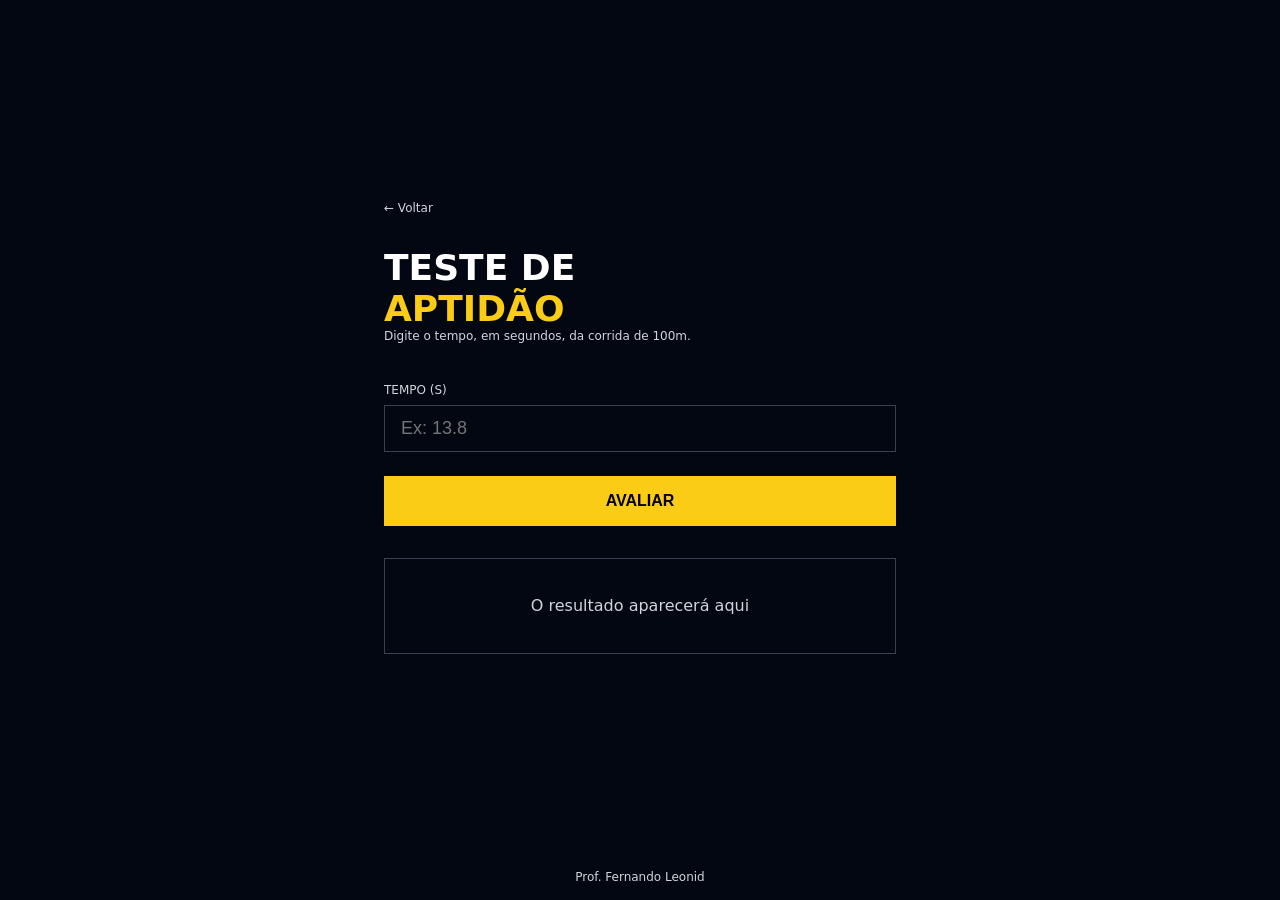
<file: 01-teste-aptidao/index.html>
<!DOCTYPE html>
<html lang="pt-BR">

<head>
  <meta charset="UTF-8" />
  <meta name="viewport" content="width=device-width, initial-scale=1.0" />
  <title>Teste de Aptidão</title>
  <link rel="stylesheet" href="style.css" />
  <script src="script.js" defer></script>
</head>

<body>
  <main>
    <div class="conteudo">
      <a href="../index.html" class="voltar">← Voltar</a>

      <h1>
        Teste de <span>Aptidão</span>
      </h1>
      <p class="descricao">
        Digite o tempo, em segundos, da corrida de 100m.
      </p>

      <label>Tempo (s)</label>
      <input type="number" placeholder="Ex: 13.8" id="input-tempo" min="0"/>

      <button onclick="testarAptidao()">Avaliar</button>

      <div class="resultado" id="resultado">
        O resultado aparecerá aqui
      </div>
    </div>
  </main>

  <footer>
    <p>Prof. Fernando Leonid</p>
  </footer>
</body>

</html>
</file>
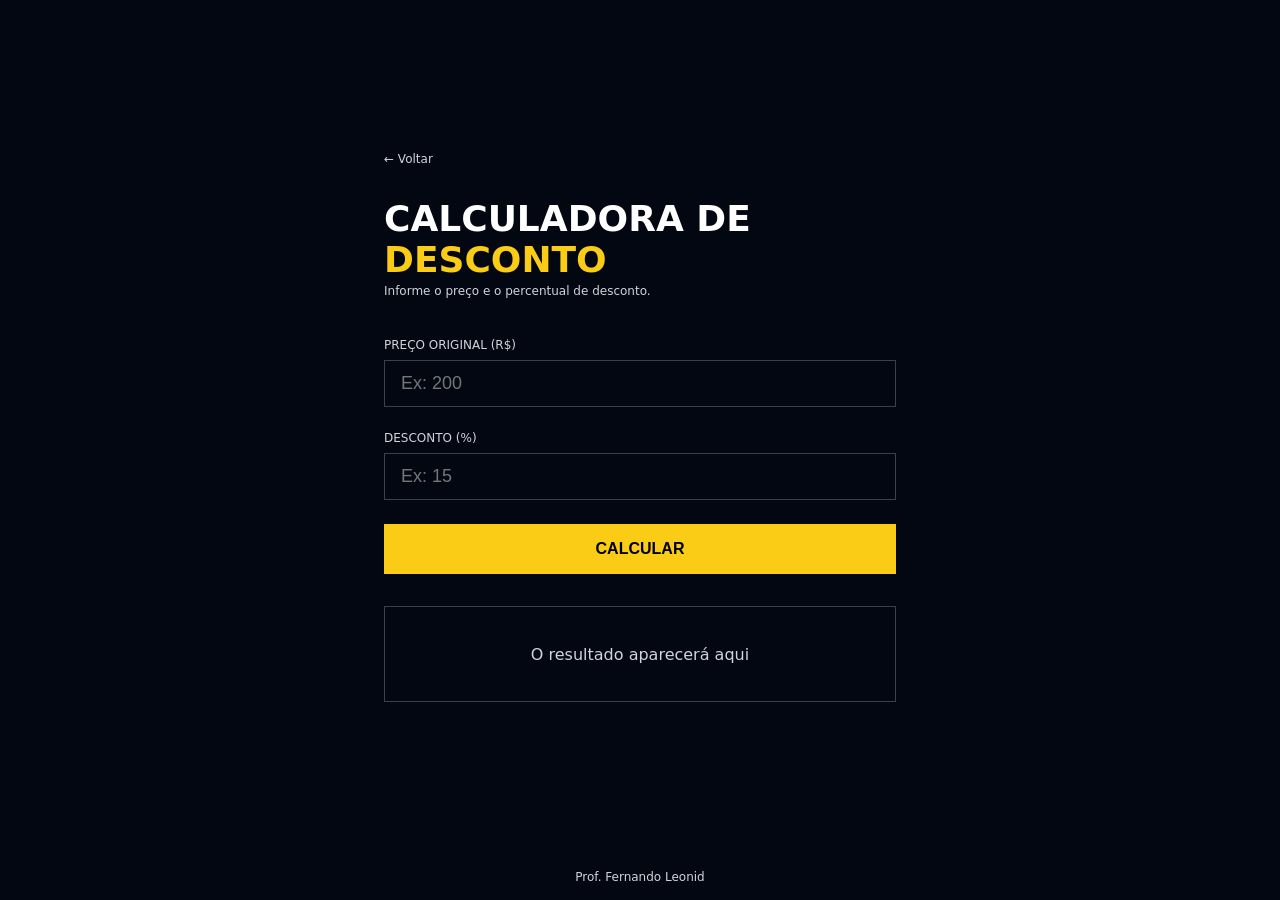
<file: 02-calculadora-desconto/index.html>
<!DOCTYPE html>
<html lang="pt-BR">

<head>
  <meta charset="UTF-8" />
  <meta name="viewport" content="width=device-width, initial-scale=1.0" />
  <title>Calculadora de Desconto</title>
  <link rel="stylesheet" href="style.css" />
  <script src="script.js" defer></script>
</head>

<body>

  <main>
    <div class="conteudo">

      <a href="../index.html" class="voltar">← Voltar</a>

      <h1>Calculadora de <span>Desconto</span></h1>
      <p class="descricao">Informe o preço e o percentual de desconto.</p>

      <label>Preço Original (R$)</label>
      <input type="number" placeholder="Ex: 200" id="input-preco-original" min="0"/>

      <label>Desconto (%)</label>
      <input type="number" placeholder="Ex: 15" id="input-desconto" min="0" max="100"/>

      <button onclick="calcularDesconto()">Calcular</button>

      <div class="resultado" id="resultado">
        O resultado aparecerá aqui
      </div>

    </div>
  </main>

  <footer>
    <p>Prof. Fernando Leonid</p>
  </footer>

</body>

</html>
</file>
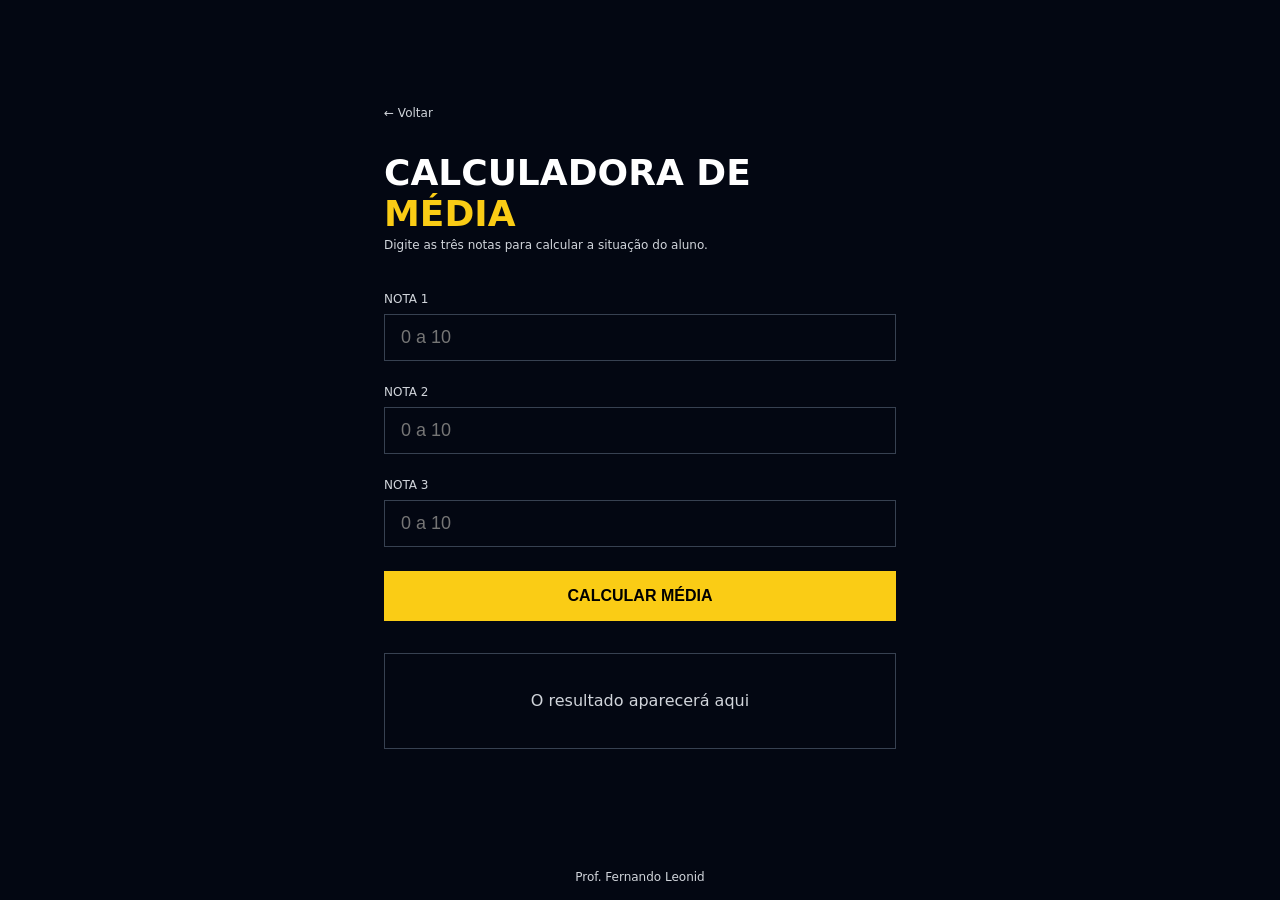
<file: 03-calculadora-media/index.html>
<!DOCTYPE html>
<html lang="pt-BR">

<head>
  <meta charset="UTF-8" />
  <meta name="viewport" content="width=device-width, initial-scale=1.0" />
  <title>Calculadora de Média</title>
  <link rel="stylesheet" href="style.css" />
  <script src="script.js" defer></script>
</head>

<body>

  <main>
    <div class="conteudo">

      <a href="../index.html" class="voltar">← Voltar</a>

      <h1>
        Calculadora de
        <span>Média</span>
      </h1>
      <p class="descricao">Digite as três notas para calcular a situação do aluno.</p>

      <label>Nota 1</label>
      <input type="number" placeholder="0 a 10" min="0" max="10" id="input-nota1"/>

      <label>Nota 2</label>
      <input type="number" placeholder="0 a 10" min="0" max="10" id="input-nota2"/>

      <label>Nota 3</label>
      <input type="number" placeholder="0 a 10" min="0" max="10" id="input-nota3"/>

      <button onclick="calcularMedia()">Calcular Média</button>

      <div class="resultado" id="resultado">
        O resultado aparecerá aqui
      </div>

    </div>
  </main>

  <footer>
    <p>Prof. Fernando Leonid</p>
  </footer>

</body>

</html>
</file>
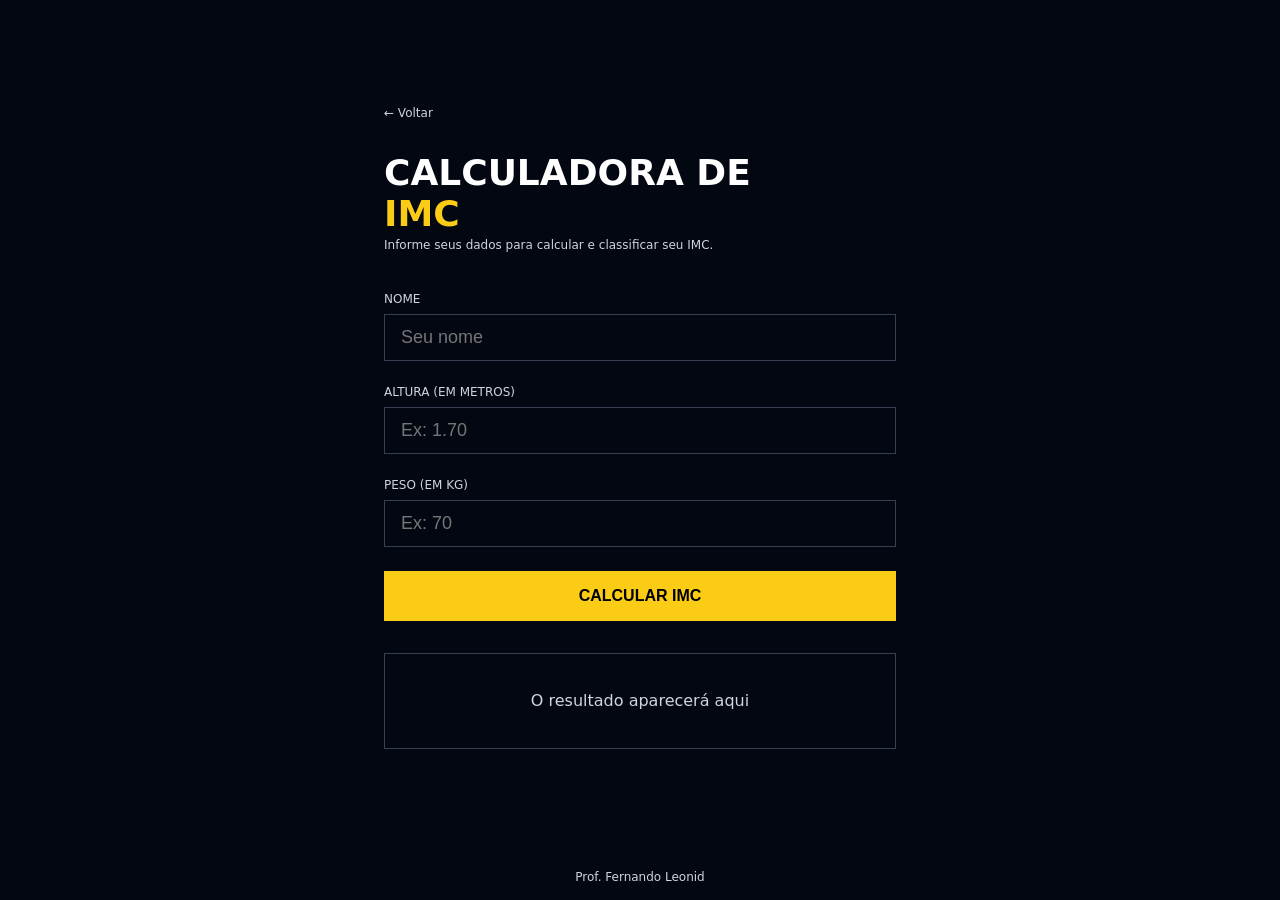
<file: 04-calculadora-imc/index.html>
<!DOCTYPE html>
<html lang="pt-BR">

<head>
  <meta charset="UTF-8" />
  <meta name="viewport" content="width=device-width, initial-scale=1.0" />
  <title>Calculadora de IMC</title>
  <link rel="stylesheet" href="style.css" />
  <script src="script.js" defer></script>
</head>

<body>

  <main>
    <div class="conteudo">

      <a href="../index.html" class="voltar">← Voltar</a>

      <h1>
        Calculadora de
        <span>IMC</span>
      </h1>
      <p class="descricao">Informe seus dados para calcular e classificar seu IMC.</p>

      <label>Nome</label>
      <input type="text" placeholder="Seu nome" id="input-nome"/>

      <label>Altura (em metros)</label>
      <input type="number" placeholder="Ex: 1.70" step="0.01" id="input-altura" min="0" max="4"/>

      <label>Peso (em kg)</label>
      <input type="number" placeholder="Ex: 70" id="input-peso" min="0" max="500"/>

      <button onclick="calcularIMC()">Calcular IMC</button>

      <div class="resultado" id="resultado">
        O resultado aparecerá aqui
      </div>

    </div>
  </main>

  <footer>
    <p>Prof. Fernando Leonid</p>
  </footer>

</body>

</html>
</file>
<file: 01-teste-aptidao/style.css>
* {
  margin: 0;
  padding: 0;
  box-sizing: border-box;
}

body {
  background-color: #030712;
  min-height: 100vh;
  display: flex;
  flex-direction: column;
  font-family: system-ui, sans-serif;
}

main {
  flex: 1;
  display: flex;
  align-items: center;
  justify-content: center;
  padding: 2rem;
}

.conteudo {
  width: 100%;
  max-width: 32rem;
}

.voltar {
  display: block;
  margin-bottom: 2rem;
  color: #d1d5db;
  font-size: 0.75rem;
  text-decoration: none;
  transition: color 0.2s;
}

.voltar:hover {
  color: #facc15;
}

h1 {
  display: flex;
  flex-direction: column;
  font-size: 2.25rem;
  font-weight: 900;
  color: #fff;
  text-transform: uppercase;
}

h1 span {
  color: #facc15;
}

.descricao {
  margin-bottom: 2.5rem;
  color: #d1d5db;
  font-size: 0.75rem;
}

label {
  display: block;
  margin-bottom: 0.5rem;
  color: #d1d5db;
  font-size: 0.75rem;
  text-transform: uppercase;
}

input {
  width: 100%;
  padding: 0.75rem 1rem;
  margin-bottom: 1.5rem;
  color: #fff;
  font-size: 1.125rem;
  background: transparent;
  border: 1px solid #374151;
  outline: none;
  transition: border-color 0.2s;
}

input:focus {
  border-color: #facc15;
}

button {
  width: 100%;
  padding: 1rem;
  margin-bottom: 2rem;
  color: #000;
  font-weight: 900;
  font-size: 1rem;
  background-color: #facc15;
  border: none;
  text-transform: uppercase;
  cursor: pointer;
  transition: background-color 0.2s;
}

button:hover {
  background-color: #fde047;
}

.resultado {
  display: flex;
  min-height: 6rem;
  padding: 1.5rem;
  text-align: center;
  color: #d1d5db;
  border: 1px solid #374151;
  align-items: center;
  justify-content: center;
}

.resultado.apto{
  border: 2px solid #14532d;
}

.resultado.nao-apto{
  border: 2px solid #7f1d1d;
}

footer {
  display: flex;
  align-items: flex-end;
  justify-content: center;
}

footer p {
  color: #d1d5db;
  font-size: 0.75rem;
  text-align: center;
  padding: 1rem;
}
</file>
<file: 02-calculadora-desconto/style.css>
* {
  margin: 0;
  padding: 0;
  box-sizing: border-box;
}

body {
  background-color: #030712;
  min-height: 100vh;
  display: flex;
  flex-direction: column;
  font-family: system-ui, sans-serif;
}

main {
  flex: 1;
  display: flex;
  align-items: center;
  justify-content: center;
  padding: 2rem;
}

.conteudo {
  width: 100%;
  max-width: 32rem;
}

.voltar {
  display: block;
  margin-bottom: 2rem;
  color: #d1d5db;
  font-size: 0.75rem;
  text-decoration: none;
  transition: color 0.2s;
}

.voltar:hover {
  color: #facc15;
}

h1 {
  font-size: 2.25rem;
  font-weight: 900;
  color: #fff;
  text-transform: uppercase;
  margin-bottom: 0.25rem;
}

h1 span {
  color: #facc15;
}

.descricao {
  color: #d1d5db;
  font-size: 0.75rem;
  margin-bottom: 2.5rem;
}

label {
  display: block;
  margin-bottom: 0.5rem;
  color: #d1d5db;
  font-size: 0.75rem;
  text-transform: uppercase;
}

input {
  width: 100%;
  padding: 0.75rem 1rem;
  margin-bottom: 1.5rem;
  color: #fff;
  font-size: 1.125rem;
  background: transparent;
  border: 1px solid #374151;
  outline: none;
  transition: border-color 0.2s;
}

input:focus {
  border-color: #facc15;
}

button {
  width: 100%;
  padding: 1rem;
  margin-bottom: 2rem;
  color: #000;
  font-weight: 900;
  font-size: 1rem;
  background-color: #facc15;
  border: none;
  text-transform: uppercase;
  cursor: pointer;
  transition: background-color 0.2s;
}

button:hover {
  background-color: #fde047;
}

.resultado {
  display: flex;
  min-height: 6rem;
  padding: 1.5rem;
  text-align: center;
  color: #d1d5db;
  border: 1px solid #374151;
  align-items: center;
  justify-content: center;
}

.resultado.desconto1 {
  border: 2px solid #14532d;
}

.resultado.desconto2 {
  border: 2px solid #713f12;
}

.resultado.desconto3 {
  border: 2px solid #7f1d1d;
}

footer {
  display: flex;
  align-items: flex-end;
  justify-content: center;
}

footer p {
  color: #d1d5db;
  font-size: 0.75rem;
  text-align: center;
  padding: 1rem;
}
</file>
<file: 03-calculadora-media/style.css>
* {
  margin: 0;
  padding: 0;
  box-sizing: border-box;
}

body {
  background-color: #030712;
  min-height: 100vh;
  display: flex;
  flex-direction: column;
  font-family: system-ui, sans-serif;
}

main {
  flex: 1;
  display: flex;
  align-items: center;
  justify-content: center;
  padding: 2rem;
}

.conteudo {
  width: 100%;
  max-width: 32rem;
}

.voltar {
  display: block;
  margin-bottom: 2rem;
  color: #d1d5db;
  font-size: 0.75rem;
  text-decoration: none;
  transition: color 0.2s;
}

.voltar:hover {
  color: #facc15;
}

h1 {
  display: flex;
  flex-direction: column;
  font-size: 2.25rem;
  font-weight: 900;
  color: #fff;
  text-transform: uppercase;
  margin-bottom: 0.25rem;
}

h1 span {
  color: #facc15;
}

.descricao {
  color: #d1d5db;
  font-size: 0.75rem;
  margin-bottom: 2.5rem;
}

label {
  display: block;
  margin-bottom: 0.5rem;
  color: #d1d5db;
  font-size: 0.75rem;
  text-transform: uppercase;
}

input {
  width: 100%;
  padding: 0.75rem 1rem;
  margin-bottom: 1.5rem;
  color: #fff;
  font-size: 1.125rem;
  background: transparent;
  border: 1px solid #374151;
  outline: none;
  transition: border-color 0.2s;
}

input:focus {
  border-color: #facc15;
}

button {
  width: 100%;
  padding: 1rem;
  margin-bottom: 2rem;
  color: #000;
  font-weight: 900;
  font-size: 1rem;
  background-color: #facc15;
  border: none;
  text-transform: uppercase;
  cursor: pointer;
  transition: background-color 0.2s;
}

button:hover {
  background-color: #fde047;
}

.resultado {
  display: flex;
  min-height: 6rem;
  padding: 1.5rem;
  text-align: center;
  color: #d1d5db;
  border: 1px solid #374151;
  align-items: center;
  justify-content: center;
}

.resultado.aprovado {
  border: 1px solid #14532d;
}

.resultado.recuperacao {
  border: 1px solid #713f12;
}

.resultado.reprovado {
  border: 1px solid #7f1d1d;
}


footer {
  display: flex;
  align-items: flex-end;
  justify-content: center;
}

footer p {
  color: #d1d5db;
  font-size: 0.75rem;
  text-align: center;
  padding: 1rem;
}
</file>
<file: 04-calculadora-imc/style.css>
* {
  margin: 0;
  padding: 0;
  box-sizing: border-box;
}

body {
  background-color: #030712;
  min-height: 100vh;
  display: flex;
  flex-direction: column;
  font-family: system-ui, sans-serif;
}

main {
  flex: 1;
  display: flex;
  align-items: center;
  justify-content: center;
  padding: 2rem;
}

.conteudo {
  width: 100%;
  max-width: 32rem;
}

.voltar {
  display: block;
  margin-bottom: 2rem;
  color: #d1d5db;
  font-size: 0.75rem;
  text-decoration: none;
  transition: color 0.2s;
}

.voltar:hover {
  color: #facc15;
}

h1 {
  display: flex;
  flex-direction: column;
  font-size: 2.25rem;
  font-weight: 900;
  color: #fff;
  text-transform: uppercase;
  margin-bottom: 0.25rem;
}

h1 span {
  color: #facc15;
}

.descricao {
  color: #d1d5db;
  font-size: 0.75rem;
  margin-bottom: 2.5rem;
}

label {
  display: block;
  margin-bottom: 0.5rem;
  color: #d1d5db;
  font-size: 0.75rem;
  text-transform: uppercase;
}

input {
  width: 100%;
  padding: 0.75rem 1rem;
  margin-bottom: 1.5rem;
  color: #fff;
  font-size: 1.125rem;
  background: transparent;
  border: 1px solid #374151;
  outline: none;
  transition: border-color 0.2s;
}

input:focus {
  border-color: #facc15;
}

button {
  width: 100%;
  padding: 1rem;
  margin-bottom: 2rem;
  color: #000;
  font-weight: 900;
  font-size: 1rem;
  background-color: #facc15;
  border: none;
  text-transform: uppercase;
  cursor: pointer;
  transition: background-color 0.2s;
}

button:hover {
  background-color: #fde047;
}

.resultado {
  display: flex;
  flex-direction: column;
  min-height: 6rem;
  padding: 1.5rem;
  text-align: left;
  color: #d1d5db;
  border: 1px solid #374151;
  align-items: center;
  justify-content: center;
}

.resultado.status1{
  border: 2px solid #1e3a5f;
}

.resultado.status2{
  border: 2px solid #14532d;
}

.resultado.status3{
  border: 2px solid #713f12;
}

.resultado.status4{
  border: 2px solid #7f1d1d;
}

.resultado.status5{
  border: 2px solid #6b0f0f;
}

.resultado.status6{
  border: 2px solid #450a0a;
}

footer {
  display: flex;
  align-items: flex-end;
  justify-content: center;
}

footer p {
  color: #d1d5db;
  font-size: 0.75rem;
  text-align: center;
  padding: 1rem;
}
</file>
